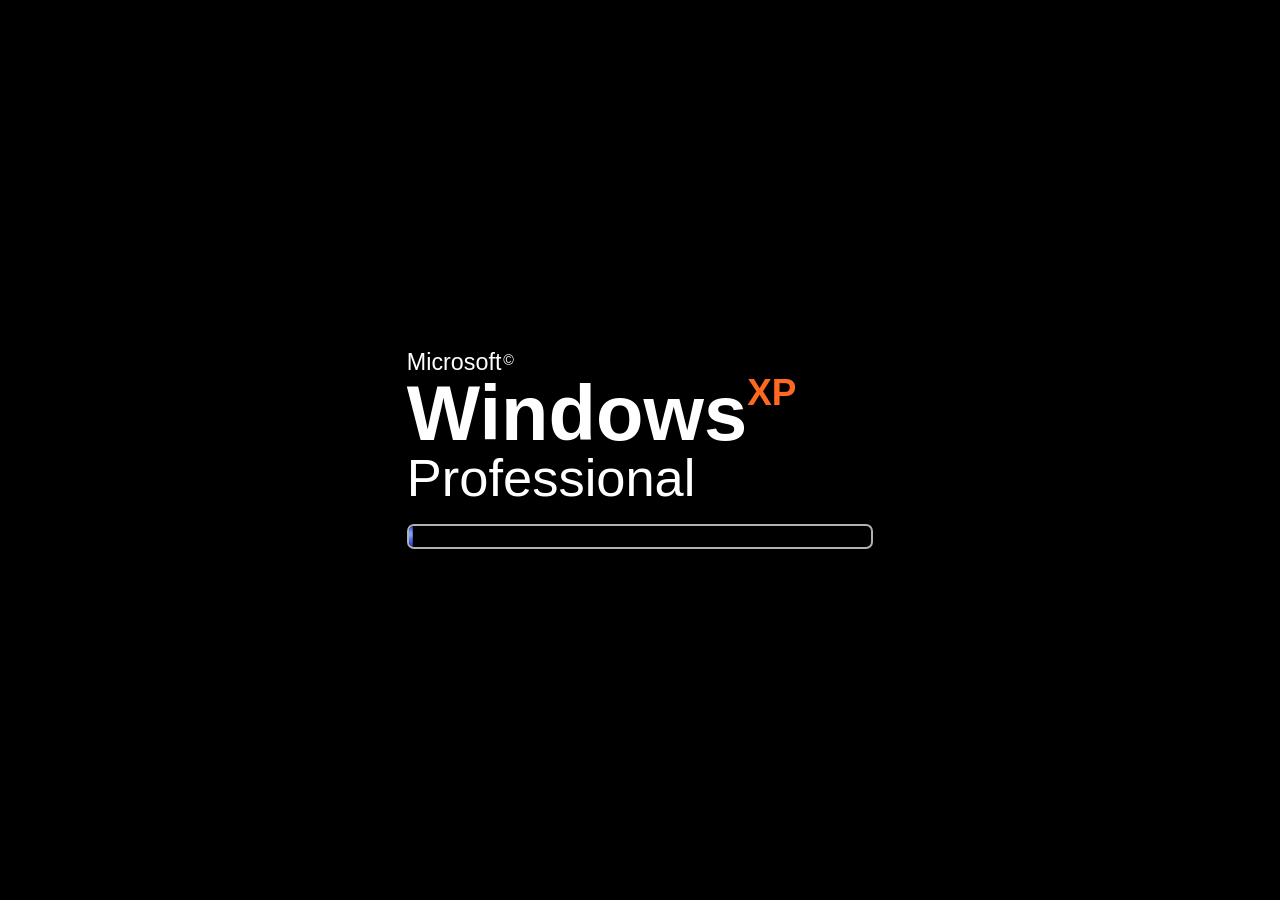
<file: index.html>
<!DOCTYPE html>
<html lang="en">
<head>
	<meta charset="UTF-8">
	<meta name="viewport" content="width=device-width, initial-scale=1.0">
	<title>Ahmet Yıldırım - Frontend Developer | Portfolio</title>
	<meta name="description" content="Ahmet Yıldırım is a frontend developer in Istanbul building Web3 and blockchain interfaces with React, TypeScript and React Native. Portfolio, CV and notes in a Windows XP desktop theme.">
	<link rel="canonical" href="https://yldrmahmet.github.io/">
	<meta name="robots" content="index, follow, max-image-preview:large">
	<meta name="theme-color" content="#18349a">
	<meta property="og:type" content="profile">
	<meta property="og:title" content="Ahmet Yıldırım - Frontend Developer">
	<meta property="og:description" content="Frontend developer in Istanbul building Web3 interfaces with React, TypeScript and React Native. Portfolio, CV and notes in a Windows XP desktop theme.">
	<meta property="og:url" content="https://yldrmahmet.github.io/">
	<meta property="og:image" content="https://yldrmahmet.github.io/og.png">
	<meta property="og:image:width" content="1200">
	<meta property="og:image:height" content="630">
	<meta property="og:image:alt" content="Ahmet Yıldırım portfolio, Windows XP style desktop">
	<meta property="og:site_name" content="Ahmet Yıldırım">
	<meta property="og:locale" content="en_US">
	<meta name="twitter:card" content="summary_large_image">
	<meta name="twitter:title" content="Ahmet Yıldırım - Frontend Developer">
	<meta name="twitter:description" content="Frontend developer in Istanbul building Web3 interfaces with React, TypeScript and React Native.">
	<meta name="twitter:image" content="https://yldrmahmet.github.io/og.png">
	<link rel="icon" href="./favicon.ico" sizes="48x48">
	<link rel="icon" type="image/svg+xml" href="./favicon.svg">
	<link rel="apple-touch-icon" href="./apple-touch-icon.png">
	<script>try{if(sessionStorage.getItem("booted")==="1")document.documentElement.classList.add("booted")}catch(e){}</script>
	<link rel="stylesheet" href="./style.css">
	<link rel="stylesheet" href="./vendor/xp.css">
	<script defer src="./vendor/marked.min.js"></script>
	<script type="application/ld+json">
	{
		"@context": "https://schema.org",
		"@graph": [
			{
				"@type": "Person",
				"@id": "https://yldrmahmet.github.io/#person",
				"name": "Ahmet Yıldırım",
				"alternateName": "yldrmahmet",
				"jobTitle": "Frontend Developer",
				"url": "https://yldrmahmet.github.io/",
				"image": "https://yldrmahmet.github.io/og.png",
				"sameAs": [
					"https://github.com/yldrmahmet",
					"https://www.linkedin.com/in/yldrmahmet/"
				],
				"worksFor": {
					"@type": "Organization",
					"name": "RoninsLab"
				},
				"alumniOf": {
					"@type": "CollegeOrUniversity",
					"name": "Çanakkale Onsekiz Mart University"
				},
				"knowsAbout": ["JavaScript", "TypeScript", "React", "React Native", "Next.js", "Python", "Web3"],
				"nationality": { "@type": "Country", "name": "Turkey" },
				"address": { "@type": "PostalAddress", "addressLocality": "Istanbul", "addressCountry": "TR" }
			},
			{
				"@type": "WebSite",
				"@id": "https://yldrmahmet.github.io/#website",
				"url": "https://yldrmahmet.github.io/",
				"name": "Ahmet Yıldırım - Portfolio",
				"inLanguage": "en",
				"publisher": { "@id": "https://yldrmahmet.github.io/#person" }
			}
		]
	}
	</script>
	<noscript><style>.boot-loader{display:none}</style></noscript>
</head>
<body>
	<div id="boot-loader" class="boot-loader" aria-hidden="true" data-nosnippet>
		<div class="boot-loader__content">
			<div class="boot-logo">
				<p class="boot-logo__top">Microsoft</p>
				<p class="boot-logo__mid">Windows<span>XP</span></p>
				<p class="boot-logo__bottom">Professional</p>
			</div>
			<div class="boot-progress">
				<span class="boot-progress__bar"></span>
				<span class="boot-progress__bar"></span>
				<span class="boot-progress__bar"></span>
			</div>
		</div>
	</div>
	<header>
		<h1 class="site-title">Ahmet Yıldırım</h1>
		<p class="site-tagline">Frontend Developer</p>
	</header>
	<main>
		<section id="desktop-content" class="desktop-content">
			<nav class="btn-grid" aria-label="Profile links">
				<div class="btn-block">
					<a id="github" class="btn-link" href="https://github.com/yldrmahmet" target="_blank" rel="noopener noreferrer">
						<span class="icon-btn icon-btn--github">
							<svg class="icon" xmlns="http://www.w3.org/2000/svg" fill="currentColor" viewBox="0 0 16 16" aria-hidden="true">
								<path d="M8 0C3.58 0 0 3.58 0 8c0 3.54 2.29 6.53 5.47 7.59.4.07.55-.17.55-.38 0-.19-.01-.82-.01-1.49-2.01.37-2.53-.49-2.69-.94-.09-.23-.48-.94-.82-1.13-.28-.15-.68-.52-.01-.53.63-.01 1.08.58 1.23.82.72 1.21 1.87.87 2.33.66.07-.52.28-.87.51-1.07-1.78-.2-3.64-.89-3.64-3.95 0-.87.31-1.59.82-2.15-.08-.2-.36-1.02.08-2.12 0 0 .67-.21 2.2.82.64-.18 1.32-.27 2-.27s1.36.09 2 .27c1.53-1.04 2.2-.82 2.2-.82.44 1.1.16 1.92.08 2.12.51.56.82 1.27.82 2.15 0 3.07-1.87 3.75-3.65 3.95.29.25.54.73.54 1.48 0 1.07-.01 1.93-.01 2.2 0 .21.15.46.55.38A8.01 8.01 0 0 0 16 8c0-4.42-3.58-8-8-8"/>
							</svg>
						</span>
						GitHub
					</a>
				</div>
				<div class="btn-block">
					<a id="linkedin" class="btn-link" href="https://www.linkedin.com/in/yldrmahmet/" target="_blank" rel="noopener noreferrer">
						<span class="icon-btn icon-btn--linkedin">
							<svg class="icon" xmlns="http://www.w3.org/2000/svg" fill="currentColor" viewBox="0 0 16 16" aria-hidden="true">
								<path d="M0 1.146C0 .513.526 0 1.175 0h13.65C15.474 0 16 .513 16 1.146v13.708c0 .633-.526 1.146-1.175 1.146H1.175C.526 16 0 15.487 0 14.854zm4.943 12.248V6.169H2.542v7.225zm-1.2-8.212c.837 0 1.358-.554 1.358-1.248-.015-.709-.52-1.248-1.342-1.248S2.4 3.226 2.4 3.934c0 .694.521 1.248 1.327 1.248zm4.908 8.212V9.359c0-.216.016-.432.08-.586.173-.431.568-.878 1.232-.878.869 0 1.216.662 1.216 1.634v3.865h2.401V9.25c0-2.22-1.184-3.252-2.764-3.252-1.274 0-1.845.7-2.165 1.193v.025h-.016l.016-.025V6.169h-2.4c.03.678 0 7.225 0 7.225z"/>
							</svg>
						</span>
						LinkedIn
					</a>
				</div>
				<div class="btn-block">
					<a id="cv" class="btn-link" href="./cv.pdf" rel="noopener noreferrer" data-cv-open>
						<span class="icon-btn icon-btn--cv">
							<svg class="icon" xmlns="http://www.w3.org/2000/svg" fill="currentColor" viewBox="0 0 16 16" aria-hidden="true">
								<path fill-rule="evenodd" d="M14 4.5V14a2 2 0 0 1-2 2h-1v-1h1a1 1 0 0 0 1-1V4.5h-2A1.5 1.5 0 0 1 9.5 3V1H4a1 1 0 0 0-1 1v9H2V2a2 2 0 0 1 2-2h5.5zM1.6 11.85H0v3.999h.791v-1.342h.803q.43 0 .732-.173.305-.175.463-.474a1.4 1.4 0 0 0 .161-.677q0-.375-.158-.677a1.2 1.2 0 0 0-.46-.477q-.3-.18-.732-.179m.545 1.333a.8.8 0 0 1-.085.38.57.57 0 0 1-.238.241.8.8 0 0 1-.375.082H.788V12.48h.66q.327 0 .512.181.185.183.185.522m1.217-1.333v3.999h1.46q.602 0 .998-.237a1.45 1.45 0 0 0 .595-.689q.196-.45.196-1.084 0-.63-.196-1.075a1.43 1.43 0 0 0-.589-.68q-.396-.234-1.005-.234zm.791.645h.563q.371 0 .609.152a.9.9 0 0 1 .354.454q.118.302.118.753a2.3 2.3 0 0 1-.068.592 1.1 1.1 0 0 1-.196.422.8.8 0 0 1-.334.252 1.3 1.3 0 0 1-.483.082h-.563zm3.743 1.763v1.591h-.79V11.85h2.548v.653H7.896v1.117h1.606v.638z"/>
							</svg>
						</span>
						CV
					</a>
				</div>
				<div class="btn-block">
					<a id="notes" class="btn-link" href="#notes-panel" data-notes-open>
						<span class="icon-btn icon-btn--notes">
							<svg class="icon" xmlns="http://www.w3.org/2000/svg" fill="currentColor" viewBox="0 0 16 16" aria-hidden="true">
								<path d="M5 10.5a.5.5 0 0 1 .5-.5h2a.5.5 0 0 1 0 1h-2a.5.5 0 0 1-.5-.5m0-2a.5.5 0 0 1 .5-.5h5a.5.5 0 0 1 0 1h-5a.5.5 0 0 1-.5-.5m0-2a.5.5 0 0 1 .5-.5h5a.5.5 0 0 1 0 1h-5a.5.5 0 0 1-.5-.5m0-2a.5.5 0 0 1 .5-.5h5a.5.5 0 0 1 0 1h-5a.5.5 0 0 1-.5-.5"/>
								<path d="M3 0h10a2 2 0 0 1 2 2v12a2 2 0 0 1-2 2H3a2 2 0 0 1-2-2v-1h1v1a1 1 0 0 0 1 1h10a1 1 0 0 0 1-1V2a1 1 0 0 0-1-1H3a1 1 0 0 0-1 1v1H1V2a2 2 0 0 1 2-2"/>
								<path d="M1 5v-.5a.5.5 0 0 1 1 0V5h.5a.5.5 0 0 1 0 1h-2a.5.5 0 0 1 0-1zm0 3v-.5a.5.5 0 0 1 1 0V8h.5a.5.5 0 0 1 0 1h-2a.5.5 0 0 1 0-1zm0 3v-.5a.5.5 0 0 1 1 0v.5h.5a.5.5 0 0 1 0 1h-2a.5.5 0 0 1 0-1z"/>
							</svg>
						</span>
						Notes
					</a>
				</div>
			</nav>
			<section class="welcome" aria-label="About Ahmet Yıldırım">
				<div class="window welcome-window">
					<div class="title-bar" data-nosnippet>
						<div class="title-bar-text">about.txt - Notepad</div>
					</div>
					<div class="window-body welcome-window__body">
						<h2>Frontend developer in Istanbul, Turkey</h2>
						<p>Hi, I am Ahmet Yıldırım, a frontend developer at RoninsLab in Istanbul. I build Web3 and blockchain trading interfaces with React and TypeScript, working with real-time WebSocket market data.</p>
						<p>I also make cross-platform mobile apps with React Native and Expo, and I published <a href="https://www.npmjs.com/package/create-ronins-react" target="_blank" rel="noopener noreferrer">create-ronins-react</a>, an npm CLI that scaffolds production-ready React projects with Vite, TypeScript and Tailwind CSS.</p>
						<p>I am completing a B.Sc. in Computer Engineering at Çanakkale Onsekiz Mart University. See my work on <a href="https://github.com/yldrmahmet" target="_blank" rel="noopener noreferrer">GitHub</a>, connect on <a href="https://www.linkedin.com/in/yldrmahmet/" target="_blank" rel="noopener noreferrer">LinkedIn</a>, view my <a href="./cv.pdf" data-cv-open>CV</a>, or open my <a href="#notes-panel" data-notes-open>notes</a>.</p>
					</div>
				</div>
			</section>
		</section>
		<section id="notes-panel" class="notes-panel" aria-hidden="true">
			<div class="window notes-window" role="region" aria-label="Notes window">
				<div class="title-bar" data-nosnippet>
					<div class="title-bar-text">Notes - yldrmahmet</div>
					<div class="title-bar-controls">
						<button type="button" aria-label="Minimize" data-window-minimize="notes"></button>
						<button type="button" aria-label="Maximize" data-window-maximize="notes"></button>
						<button type="button" aria-label="Close" data-notes-close></button>
					</div>
				</div>
				<div class="window-body notes-window__body">
					<aside class="notes-window__sidebar" aria-label="Post categories">
						<ul class="tree-view notes-tree" id="notes-tree">
							<li>Loading notes...</li>
						</ul>
					</aside>
					<section class="notes-window__posts" id="notes-posts" aria-label="Notes list">
						<article class="notes-post" data-nosnippet>
							<fieldset>
								<legend>Loading</legend>
								<p>Markdown files are loading...</p>
							</fieldset>
						</article>
					</section>
					<div class="field-row notes-actions">
						<button type="button" data-notes-close>Back to desktop</button>
					</div>
				</div>
				<div class="status-bar" data-nosnippet>
					<p class="status-bar-field" id="notes-count">0 posts</p>
					<p class="status-bar-field" id="notes-source">notes/index.json</p>
					<p class="status-bar-field">Press Esc to close</p>
				</div>
			</div>
		</section>
		<section id="cv-panel" class="cv-panel" aria-hidden="true">
			<div class="window cv-window" role="region" aria-label="CV window">
				<div class="title-bar" data-nosnippet>
					<div class="title-bar-text">CV - yldrmahmet</div>
					<div class="title-bar-controls">
						<button type="button" aria-label="Minimize" data-window-minimize="cv"></button>
						<button type="button" aria-label="Maximize" data-window-maximize="cv"></button>
						<button type="button" aria-label="Close" data-cv-close></button>
					</div>
				</div>
				<div class="window-body cv-window__body">
					<iframe data-src="./cv.pdf#toolbar=0&navpanes=0&scrollbar=0&view=FitH&zoom=page-width" class="cv-window__frame" title="CV PDF Preview"></iframe>
					<div class="field-row cv-actions">
						<button type="button" data-cv-close>Back to desktop</button>
					</div>
				</div>
			</div>
		</section>
	</main>
	<footer>
		<div class="taskbar" aria-label="Window taskbar">
			<button type="button" class="taskbar__button" data-window-restore="notes" hidden>Notes</button>
			<button type="button" class="taskbar__button" data-window-restore="cv" hidden>CV</button>
			<p class="taskbar__credit">© 2026 Ahmet Yıldırım</p>
		</div>
	</footer>
	<script src="./app.js"></script>
</body>
</html>
</file>
<file: style.css>
* {
	box-sizing: border-box;
	margin: 0;
	padding: 0;
}
:root {
	--trans-dur: 0.3s;
	--ease-out: cubic-bezier(0.22, 1, 0.36, 1);
	--boot-bar-width: clamp(0.8rem, 2.4vw, 1.1rem);
	--boot-bar-gap: 2px;
	font-size: calc(16px + (24 - 16) * (100vw - 320px) / (2560 - 320));
}
body,
button {
	font: 1em/1.5 Verdana, sans-serif;
}
body {
	background-color: hsl(223,10%,10%);
	display: flex;
	flex-direction: column;
	min-height: 100vh;
	min-height: 100dvh;
	overflow-x: hidden;
	transition:
		background-color var(--trans-dur),
		color var(--trans-dur);
}
body.is-loading {
	overflow: hidden;
}
.boot-loader {
	align-items: center;
	background: #000;
	display: flex;
	inset: 0;
	justify-content: center;
	position: fixed;
	transition: opacity 260ms ease, visibility 260ms ease;
	visibility: visible;
	z-index: 5000;
}
.booted .boot-loader {
	display: none;
}
.boot-loader.is-hidden {
	opacity: 0;
	pointer-events: none;
	visibility: hidden;
}
.boot-loader__content {
	width: min(92vw, 24rem);
}
.boot-logo {
	color: #fff;
	margin: 0 auto 1rem;
	text-align: left;
	width: 100%;
}
.boot-logo p {
	line-height: 1;
	margin: 0;
}
.boot-logo__top {
	font-size: clamp(1rem, 3vw, 1.2rem);
	font-weight: 300;
}
.boot-logo__top::after {
	content: "\00a9";
	font-size: 0.62em;
	margin-left: 2px;
	position: relative;
	top: -0.35em;
}
.boot-logo__mid {
	font-size: clamp(2.6rem, 10vw, 4rem);
	font-weight: 700;
}
.boot-logo__mid span {
	color: #ff6821;
	font-size: clamp(1.2rem, 4vw, 1.9rem);
	vertical-align: top;
}
.boot-logo__bottom {
	font-size: clamp(1.7rem, 6vw, 2.7rem);
	font-weight: 300;
}
.boot-progress {
	border: 2px solid #b2b2b2;
	border-radius: 7px;
	height: clamp(1rem, 2.6vw, 1.25rem);
	overflow: hidden;
	padding: 2px 1px;
	position: relative;
	width: 100%;
}
.boot-progress__bar {
	animation: bootSlide 2s linear infinite;
	background: linear-gradient(to bottom, #2838c7 0%, #5979ef 17%, #869ef3 32%, #869ef3 45%, #5979ef 59%, #2838c7 100%);
	display: block;
	height: 100%;
	left: -14%;
	position: absolute;
	top: 0;
	transform: translateX(calc(var(--offset, 0) * (var(--boot-bar-width) + var(--boot-bar-gap))));
	width: var(--boot-bar-width);
}
.boot-progress__bar:nth-child(1) {
	--offset: 0;
}
.boot-progress__bar:nth-child(2) {
	--offset: 1;
}
.boot-progress__bar:nth-child(3) {
	--offset: 2;
}
header,
footer {
	background-color: hsl(227,73%,35%);
	color: hsl(0,0%,100%);
	display: flex;
	align-items: center;
	width: 100%;
	min-height: 4.4rem;
	position: absolute;
	z-index: 10;
}
header {
	font-family: Arial, sans-serif;
	font-size: 1.45rem;
	justify-content: space-between;
	line-height: 1;
	margin-bottom: 0.2rem;
	padding: 0 1.25rem;
	top: 0;
}
footer {
	bottom: 0;
	justify-content: flex-start;
	padding: 0.35rem 0.55rem;
}
.taskbar {
	align-items: center;
	display: flex;
	flex-wrap: wrap;
	gap: 0.35rem;
	width: 100%;
}
.taskbar__button {
	max-width: min(12rem, 46vw);
	min-width: 6.2rem;
	overflow: hidden;
	text-overflow: ellipsis;
	white-space: nowrap;
}
.taskbar__button[hidden] {
	display: none !important;
}
.taskbar__credit {
	color: hsl(0,0%,100%);
	font-size: 0.78rem;
	margin-left: auto;
	opacity: 0.85;
	padding-right: 0.45rem;
	white-space: nowrap;
}
.site-title {
	font-size: 1em;
	font-weight: 400;
	line-height: inherit;
	text-transform: lowercase;
}
.site-tagline {
	font-size: 0.62em;
	opacity: 0.85;
}
header:after {
	background-image: linear-gradient(90deg,hsl(220,50%,47%),hsl(215,77%,91%),hsl(220,50%,47%));
	content: "";
	display: block;
	position: absolute;
	top: 100%;
	left: 0;
	width: 100%;
	height: 0.2rem;
}
main {
	background-image: linear-gradient(135deg,hsl(214,64%,67%) 0%,hsl(221,67%,60%) 52%,hsl(227,61%,54%) 100%);
	background-size: 140% 140%;
	color: hsl(0,0%,100%);
	display: flex;
	justify-content: center;
	align-items: center;
	gap: 0.9rem;
	margin: 0;
	padding: 5.2rem 0.9rem 5rem;
	position: relative;
	width: 100%;
	min-height: 100vh;
	min-height: 100dvh;
	animation: surfaceShift 18s ease-in-out infinite alternate;
}
.desktop-content {
	align-items: center;
	display: flex;
	flex-direction: column;
	gap: 1.7rem;
	justify-content: center;
	width: 100%;
}
.btn-grid {
	align-items: center;
	display: flex;
	gap: 0.9rem;
	justify-content: center;
}
body.notes-open .desktop-content {
	display: none;
}
body.cv-open .desktop-content {
	display: none;
}
.btn-block {
	width: 9.5em;
	font-size: 1rem;
	text-align: center;
	opacity: 0;
	transform: translateY(10px);
	animation: blockEnter 480ms var(--ease-out) forwards;
	transition: color 0.2s ease;
}
.btn-block:nth-of-type(1) { animation-delay: 80ms; }
.btn-block:nth-of-type(2) { animation-delay: 150ms; }
.btn-block:nth-of-type(3) { animation-delay: 220ms; }
.btn-block:nth-of-type(4) { animation-delay: 290ms; }
.btn-link {
	color: inherit;
	display: block;
	text-decoration: none;
	outline: none;
}
.icon-btn {
	background-color: hsl(0,0%,50%);
	border: 0;
	border-radius: 0.5em;
	box-shadow:
		-0.25em -0.25em 0.25em hsla(0,0%,0%,0.5) inset,
		0 0.3em 0.7em hsla(222,45%,8%,0.24);
	cursor: pointer;
	display: flex;
	margin: 0 auto 0.25em auto;
	outline: transparent;
	position: relative;
	width: 3.9em;
	height: 3.9em;
	-webkit-appearance: none;
	appearance: none;
	-webkit-tap-highlight-color: transparent;
	text-decoration: none;
	transition:
		transform 170ms var(--ease-out),
		box-shadow 170ms var(--ease-out),
		filter 170ms var(--ease-out);
}
.icon-btn:before {
	background-color: hsla(0,0%,100%,0.02);
	background-image:
		radial-gradient(100% 100% at 0 0,hsla(0,0%,100%,0.5),hsla(0,0%,100%,0) 40%),
		radial-gradient(100% 100% at 90% 90%,hsla(0,0%,100%,0.15),hsla(0,0%,100%,0) 50%);
	border-radius: 0.25em;
	box-shadow: 0.5em 0.5em 0.5em hsla(0,0%,100%,0.15) inset;
	content: "";
	display: block;
	position: absolute;
	inset: 4px;
	transition: background-color 170ms var(--ease-out);
}
.icon-btn:hover,
.btn-link:hover .icon-btn,
.icon-btn:focus-visible,
.btn-link:focus-visible .icon-btn {
	box-shadow:
		-0.25em -0.25em 0.25em hsla(0,0%,0%,0.48) inset,
		0 0.45em 0.9em hsla(222,45%,8%,0.36);
	filter: brightness(1.015);
	transform: translateY(-1px);
}
.icon-btn:focus-visible:before,
.btn-link:focus-visible .icon-btn:before,
.icon-btn:hover:before,
.btn-link:hover .icon-btn:before {
	background-color: hsla(0,0%,100%,0.09);
}
.icon-btn:focus-visible,
.btn-link:focus-visible .icon-btn {
	outline: 2px solid hsla(0,0%,100%,0.85);
	outline-offset: 3px;
}
.icon-btn:active:before {
	background-color: hsla(0,0%,0%,0.2);
}
.icon-btn:active {
	box-shadow:
		-0.25em -0.25em 0.25em hsla(0,0%,0%,0.55) inset,
		0 0.2em 0.35em hsla(222,45%,8%,0.2);
	filter: brightness(0.98);
	transform: translateY(0);
}
.icon-btn--github { background-color: hsl(220, 15%, 18%); }
.icon-btn--linkedin { background-color: hsl(210, 89%, 40%); }
.icon-btn--cv { background-color: #334155; }
.icon-btn--notes { background-color: hsl(38, 65%, 39%); }
.icon {
	color: #fff;
	margin: auto;
	pointer-events: none;
	width: 2.25em;
	height: 2.25em;
	transform-origin: 50% 50%;
	transition: transform 170ms var(--ease-out);
}
.icon-btn:hover .icon,
.btn-link:hover .icon,
.icon-btn:focus-visible .icon,
.btn-link:focus-visible .icon {
	transform: scale(1.02);
}
.welcome {
	display: flex;
	justify-content: center;
	opacity: 0;
	transform: translateY(10px);
	animation: blockEnter 480ms var(--ease-out) forwards;
	animation-delay: 380ms;
	width: 100%;
}
.welcome-window {
	width: min(92vw, 38rem);
}
.welcome-window__body {
	color: #1f1f1f;
}
.welcome-window__body h2 {
	font-size: 1.05rem;
	line-height: 1.3;
	margin-bottom: 0.45rem;
}
.welcome-window__body p + p {
	margin-top: 0.45rem;
}

.notes-panel {
	display: none;
	inset: 0;
	align-items: center;
	justify-content: center;
	padding: clamp(0.6rem, 2.2vw, 1.2rem);
	position: fixed;
	z-index: 1200;
}
body.notes-open .notes-panel {
	display: flex;
}
.notes-panel.is-maximized {
	align-items: stretch;
	justify-content: stretch;
	padding: 0;
}
.cv-panel {
	display: none;
	inset: 0;
	align-items: center;
	justify-content: center;
	padding: clamp(0.6rem, 2.2vw, 1.2rem);
	position: fixed;
	z-index: 1200;
}
body.cv-open .cv-panel {
	display: flex;
}
.cv-panel.is-maximized {
	align-items: stretch;
	justify-content: stretch;
	padding: 0;
}
.notes-window {
	display: flex;
	flex-direction: column;
	max-height: calc(100dvh - 1.2rem);
	overflow: hidden;
	width: min(96vw, 58rem);
}
.notes-panel.is-maximized .notes-window {
	height: 100dvh;
	max-height: 100dvh;
	width: 100vw;
}
.notes-window__body {
	display: grid;
	flex: 1;
	gap: 0.7rem;
	grid-template-columns: minmax(9.5rem, 13rem) minmax(0, 1fr);
	min-height: 0;
	padding: 0.75rem;
	color: #1f1f1f;
}
.notes-window__body * {
	color: inherit;
}
.notes-window__sidebar {
	min-width: 0;
}
.notes-tree {
	height: min(46dvh, 28rem);
	margin: 0;
	overflow: auto;
}
.notes-panel.is-maximized .notes-tree {
	height: 100%;
	max-height: none;
}
.notes-tree__link {
	color: inherit;
	display: block;
	text-decoration: none;
}
.notes-tree__link:focus-visible,
.notes-tree__link:hover {
	text-decoration: underline;
}
.notes-window__posts {
	display: grid;
	gap: 0.65rem;
	max-height: min(46dvh, 28rem);
	overflow: auto;
	padding-right: 0.2rem;
}
.notes-panel.is-maximized .notes-window__posts {
	height: 100%;
	max-height: none;
}
.notes-post fieldset {
	margin: 0;
}
.notes-post fieldset > :not(legend) {
	margin-top: 0.45rem;
}
.notes-post h1,
.notes-post h2,
.notes-post h3 {
	font-size: 1rem;
	line-height: 1.25;
}
.notes-post__title,
.notes-post legend h2 {
	display: inline;
	font-size: inherit;
	font-weight: inherit;
	line-height: inherit;
}
.notes-post ul,
.notes-post ol {
	margin-left: 1.1rem;
}
.notes-post p + p {
	margin-top: 0.45rem;
}
.notes-actions {
	align-items: center;
	display: flex;
	flex-wrap: wrap;
	gap: 0.45rem;
	grid-column: 1 / -1;
	justify-content: flex-end;
	margin-top: 0.25rem;
}
.notes-window .status-bar,
.notes-window .status-bar-field {
	color: #1f1f1f;
}
.cv-window {
	display: flex;
	flex-direction: column;
	height: min(88dvh, 58rem);
	max-height: calc(100dvh - 1.2rem);
	overflow: hidden;
	width: min(96vw, 70rem);
}
.cv-panel.is-maximized .cv-window {
	height: 100dvh;
	max-height: 100dvh;
	width: 100vw;
}
.cv-window__body {
	background: #fff;
	display: flex;
	flex: 1;
	flex-direction: column;
	min-height: 0;
	padding: 0.4rem;
}
.cv-window__frame {
	background: #fff;
	border: 0;
	display: block;
	flex: 1;
	height: 100%;
	min-height: 0;
	outline: 0;
	box-shadow: none;
	width: 100%;
}
.cv-panel.is-maximized .cv-window__frame {
	height: 100%;
}
.cv-actions {
	align-items: center;
	display: flex;
	justify-content: flex-end;
	margin-top: 0.65rem;
}

@keyframes blockEnter {
	from {
		opacity: 0;
		transform: translateY(10px);
	}
	to {
		opacity: 1;
		transform: translateY(0);
	}
}
@keyframes bootSlide {
	0% {
		left: -14%;
	}
	100% {
		left: 100%;
	}
}
@keyframes surfaceShift {
	from {
		background-position: 0% 35%;
	}
	to {
		background-position: 100% 65%;
	}
}

@media (prefers-reduced-motion: reduce) {
	main,
	.btn-block,
	.welcome {
		animation: none;
	}
	.btn-block,
	.welcome {
		opacity: 1;
		transform: none;
	}
	.boot-progress__bar {
		animation: none;
	}
	.icon-btn,
	.icon-btn:before,
	.icon {
		transition: none;
	}
	.icon-btn:hover,
	.icon-btn:focus-visible,
	.icon-btn:active,
	.icon-btn:hover .icon,
	.icon-btn:focus-visible .icon {
		filter: none;
		transform: none;
	}
}

@media (min-width: 768px) {
	header {
		font-size: 1.9rem;
		padding: 0 1.8rem;
	}
	main {
		padding: 6rem 1.8rem 5.5rem;
	}
	.btn-grid {
		gap: 1.8rem;
	}
	.btn-block {
		width: 11em;
		font-size: 1.12rem;
	}
	.icon-btn {
		width: 4.7em;
		height: 4.7em;
	}
	.icon {
		width: 2.7em;
		height: 2.7em;
	}
}

@media (min-width: 1200px) {
	header {
		font-size: 2.2rem;
		padding: 0 2.4rem;
	}
	main {
		padding: 6.4rem 2.2rem 5.8rem;
	}
	.btn-grid {
		gap: 2.7rem;
	}
	.btn-block {
		width: 12.5em;
		font-size: 1.28rem;
	}
	.icon-btn {
		width: 5.4em;
		height: 5.4em;
	}
	.icon {
		width: 3.1em;
		height: 3.1em;
	}
}

@media (max-width: 767px) {
	.btn-grid {
		display: grid;
		grid-template-columns: repeat(2, minmax(0, 1fr));
		gap: 1rem;
		width: min(96vw, 24rem);
	}
	.btn-block {
		width: 100%;
	}
	.notes-window__body {
		grid-template-columns: 1fr;
	}
	.notes-tree,
	.notes-window__posts {
		max-height: min(28dvh, 15rem);
	}
	.cv-window {
		height: min(64dvh, 30rem);
		max-height: calc(100dvh - 1rem);
	}
}
</file>
